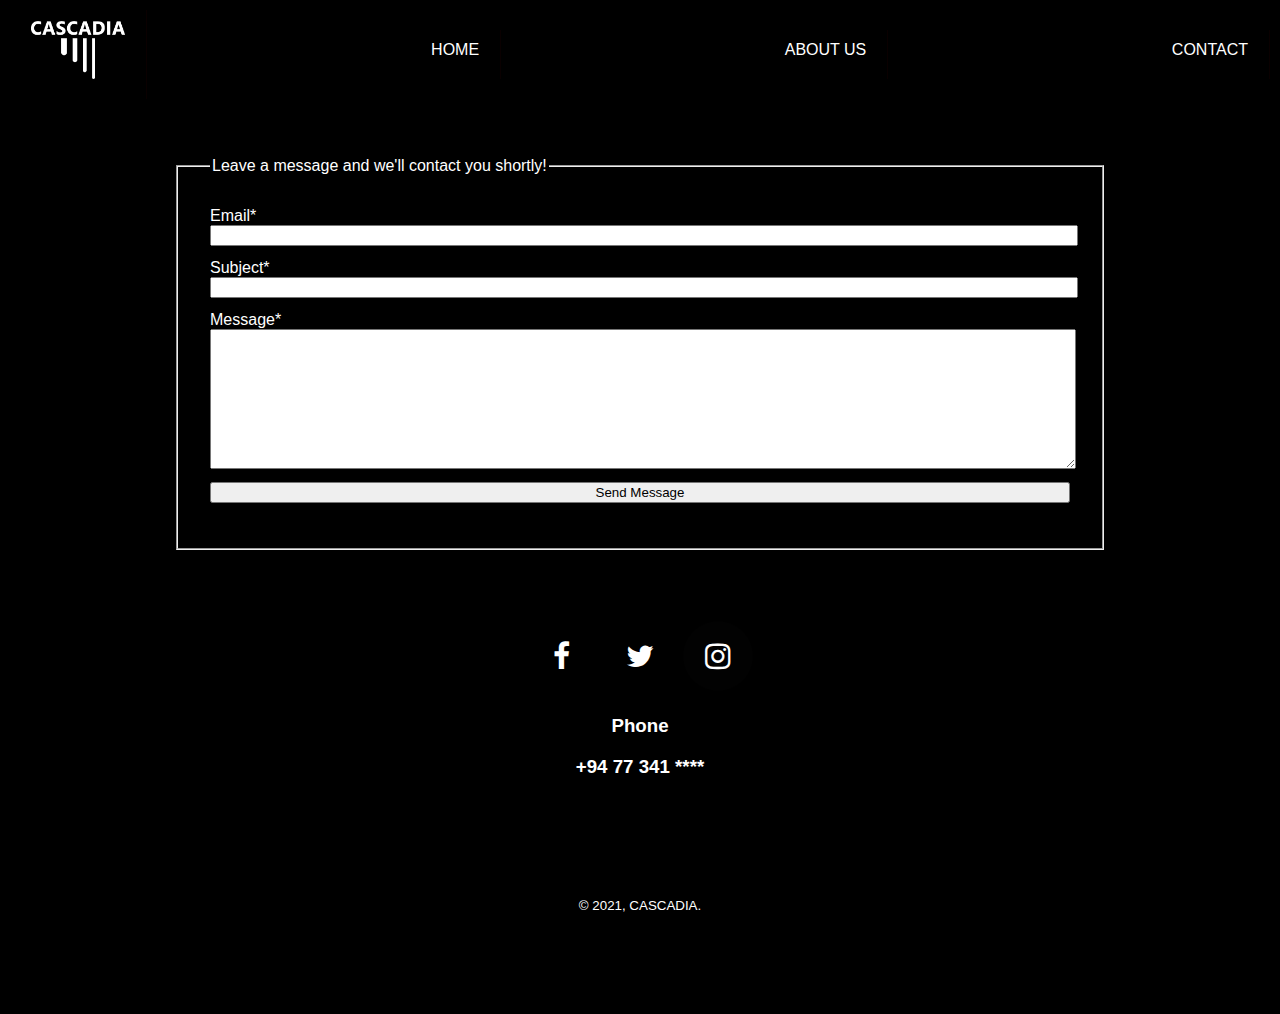
<file: final/contact.html>
<!doctype html>
<html>

<head>
    <meta charset="utf-8">
    <meta name="viewport" content="width=device-width, initial-scale=1.0">
    <title>Contact form</title>
    <link rel="stylesheet" href="styles/mystyle.css">
    <script src="js/index.js"></script>
</head>

<body>

    <div class="nav">
        <ul class="space-between">
            <li class="brand">
                <img src="images/image36.png" style="width: 2.5cm;" alt="Image1">
            </li>
            <li>
                <a class="active" href="index.html">HOME</a>
            </li>
            <li>
                <a href="aboutUs.html">ABOUT US</a>
            </li>
            <li>
                <a href="contact.html">CONTACT</a>
            </li>
        </ul>
    </div>

    <div class="container">
        <div id="contact">
            <form>
                <fieldset>

                    <legend>Leave a message and we'll contact you shortly!</legend>

                    <label for="email">Email*</label>
                    <span id="hint_email"> - please enter your email address</span>
                    <input id="email" type="email" />

                    <label for="subject">Subject*</label>
                    <span id="hint_subject"> - please enter an subject</span>
                    <input id="subject" type="text" />

                    <label for="message">Message*</label>
                    <span id="hint_message"> - please enter a message</span>
                    <textarea id="message"></textarea>

                    <input type="submit" value="Send Message" />

                </fieldset>
            </form>
        </div>

        <div id="loading">
            <img src="images/loading.gif">
        </div>

        <div id="success">
            <h2>Thank you!</h2>
            <p>
                <a id="reset_success" href="#">Send another message</a>
            </p>
        </div>

        <div id="error">
            <h2>Oops - something went wrong!</h2>
            <p>
                <a id="reset_error" href="#">Try again</a>
            </p>
        </div>

    </div>

...
</body>
<head>
        <meta name="viewport" content="width=device-width, initial-scale=1">
        <link rel="stylesheet" href="https://cdnjs.cloudflare.com/ajax/libs/font-awesome/4.7.0/css/font-awesome.min.css">
        <style>


        .fa {
          padding: 20px;
          font-size: 30px;
          width: 30px;
          text-align: center;
          text-decoration: none;
          margin: 5px 2px;
          border-radius: 50%;
        }
        
        .fa:hover {
            opacity: 0.7;
        }
        
        .fa-facebook {
          background: rgb(0, 0, 0);
          color: white;
        }
        
        .fa-twitter {
          background: rgb(0, 0, 0);
          color: white;
        }
     
        
        .fa-instagram {
          background: #020202;
          color: white;
          
  
        }
        

        
        </style>
      
        </head>
        
        <body>
               
               
<center>
                
                <a href="#" class="fa fa-facebook"></a>
                <a href="#" class="fa fa-twitter"></a>
                <a href="#" class="fa fa-instagram"></a><br> 
              <h3 style="color:rgb(255, 255, 255);">Phone</h3>
              <h3 style="color:rgb(255, 255, 255);">+94  77 341 ****</h3>
            </center>
       
        </body>
    
        <div class="ex3">
                <footer>
                    <small>© 2021, CASCADIA.</small>
                </footer>
            </div>
</head>
</html>
</file>
<file: final/styles/mystyle.css>
/* styling the whole body */
body {
    background-color: rgb(0, 0, 0);
    font-family: Arial, Helvetica, sans-serif;
    margin: 0;
  }
/* styling the header in the index.html page */
  h1 {
    color: rgb(255, 255, 255);
    margin-left: 20px;
    font-size: 50px;
  
  }
/* styling the heading 'skincare is selface' */
  div.ex1 {
    padding: 50px; /* top,right,bottom,left */
    /* border: 1px solid #ffffff; */
    text-align: center;

  }

/* styling the paragraph in the index.html page*/
  div.ex2 {
    padding: 0px;
    line-height: 24px;
    box-sizing: border-box;
    text-align: justify;
    color: #fff;

  }

  div.ex3{
    padding: 100px ;
    text-align: center;
    color: #fff;
  
  }

/* styling the 'our products' h2 */
  div.ex4 {
    padding: 50px 350px 15px 350px; /* top,right,bottom,left */ /* changed the padding on the left to 350 from 450*/
    border: 1px solid #ffffff;
    text-align: center;
  
  }


  div.ex5{
      /* top,right,bottom,left */
      text-align: center;
      padding-left: 5%;
    padding-right: 5%;
      
  }

  
/* deleted div ex3:hover */

/* styles the list in the navigation bar across all page */
  ul {
    list-style-type: none;
    margin: 0;
    padding: 0;
    overflow: hidden;
    background-color: rgb(0, 0, 0);
    overflow: hidden;
  
  }
  
/* styles the list in the navigation bar */
  li {
    float: left;
    border-right: 1px solid rgb(10, 0, 0);
    overflow: hidden;
    padding: 1px 1px 10px 1px;
  
  }
 /* sstyling the list in the navigation bar */
 /* sourced styling methids from: https://www.w3schools.com/howto/howto_js_topnav.asp */
  li a {
    display: block;
    color: rgb(255, 255, 255);
    text-align: center;
    padding: 13px 110px 10px 110px;
    text-decoration: none;
    overflow: hidden;
  
  }
/* orange colour block when hovering across navigations */
  li a:hover {
    background-color: rgb(25, 41, 255);
  }

/* Create two equal columns that sits next to each other */
/* sourced from: https://css-tricks.com/snippets/css/a-guide-to-flexbox/*/
.column {
  display: flex;
  flex: 50%;
  padding: 10px 10px 10px 10px; /* top,right,bottom,left */
  justify-content: center;
}

/* sourced from: https://css-tricks.com/snippets/css/a-guide-to-flexbox/ */
.row {
  display: flex ;
  flex: 50%;
  padding: 10px 10px 10px 10px; /* top,right,bottom,left */
  flex-direction: row;
  justify-content: space-around;
  
}
.column img {
  margin-top: 8px;
  vertical-align: middle;

}
/* styling the explore button */
.button {
  background-color:  rgb(255, 255, 255);
  border: none;
  color: rgb(0, 0, 0);
  padding: 10px 32px;
  text-align: center;
  text-decoration: none;
  display: inline-block;
  font-size: 16px;
  margin: 4px 2px;
  transition-duration: 0.4s;
  cursor: pointer;
  
}

.nav {
  display: flex ;
  /*flex: 50%;*/
  padding: 10px 10px 10px 10px; /* top,right,bottom,left */
  flex-direction: row;
  /*width: 100%;*/
  justify-content: space-between;

}

.nav li.brand img {
  padding: 0 110px 10px 24px;
}

.space-between{
  display: flex;
  flex-direction: row;
  justify-content: space-between;
  align-items: center;
}

.space-between li{
  display: flex;
}

.container{
  width: 80%;
  margin: 0 auto;
} 

  .row1 {
    display: flex ;
    flex: 50%;
    padding: 0px 10px 10px 10px; /* top,right,bottom,left */
    flex-direction: row;
    justify-content: center;
    
  }

/* styling for contact form sourced and adapted from week 8 tutorials */
  fieldset {
    margin: 3em;
    padding: 2em;
    color: rgb(255, 255, 255);
  }
  
  input, textarea {
    display: block;
    margin-bottom: 1em;
    width: 100%;
  }
  
  textarea {
    height: 10em;
  }
  
  #hint_email, #hint_subject, #hint_message {
    color: red;
    display: none;
  }
  
  #loading, #success, #error {
    display: none; 
    text-align: center;
    padding-top: 10em;
  }

  .image3 {
    width: 350px;  

   }

   .image2, .image1 {
    width: 100%;

   }
  
  /* Code sourced and adapted from week 5 tutorials */
  /* adding media settings to make the website responsive*/
 
@media only screen and (min-width: 768px) {
    /*tablets and desktop*/
    .space-between{
      width: 100%;
    }
    .space-between li{
      justify-content: center;
      /* padding: 0; */
      text-align: center;
    }

    .space-between li a {
      padding: 10px 20px 10px 20px;
    }
    
    .nav li.brand img {
      padding: 10px 20px 10px 20px;
      width: 1.5em;
    }

}

@media only screen and (max-width: 767px) {
    /*phones */
    .nav {
      flex-direction: column;
    }

    .row {
      flex-direction: column;
      justify-content: space-around;
      
    }

    .image3 {
     width: 100%;  
    }

    .image2, .image1 {
      width: 100%;  
     }

    .ex1 {
      margin-bottom: 20px;
    }

    .ex1 .button {
      margin-top: 24px;
    }

    .ex1 h1 {
      font-size: 2em;
      margin: 0;
      margin-bottom: 8px;
    }

    div.ex1, div.ex2 {
      padding: 5px;
    }

    .space-between{
      flex-direction: column;
    }
    .space-between li{
      justify-content: center;
      padding: 0;
    }

    .nav li.brand img {
      padding: 0 24px 10px 24px;
    }
    
}


    






/* print styles sourced from https://www.sitepoint.com/css-printer-friendly-pages/*/
@media print {

  body {
    margin: 0;
    font-size: 12px;
    color: #000;
    background-color: #fff;
  }

}




.fa {
  padding: 20px;
  font-size: 30px;
  width: 30px;
  text-align: center;
  text-decoration: none;
  margin: 5px 2px;
  border-radius: 50%;
}

.fa:hover {
    opacity: 0.7;
}

.fa-facebook {
  background: rgb(0, 0, 0);
  color: white;
}

.fa-twitter {
  background: rgb(0, 0, 0);
  color: white;
}


.fa-instagram {
  background: #020202;
  color: white;
  

}
</file>
